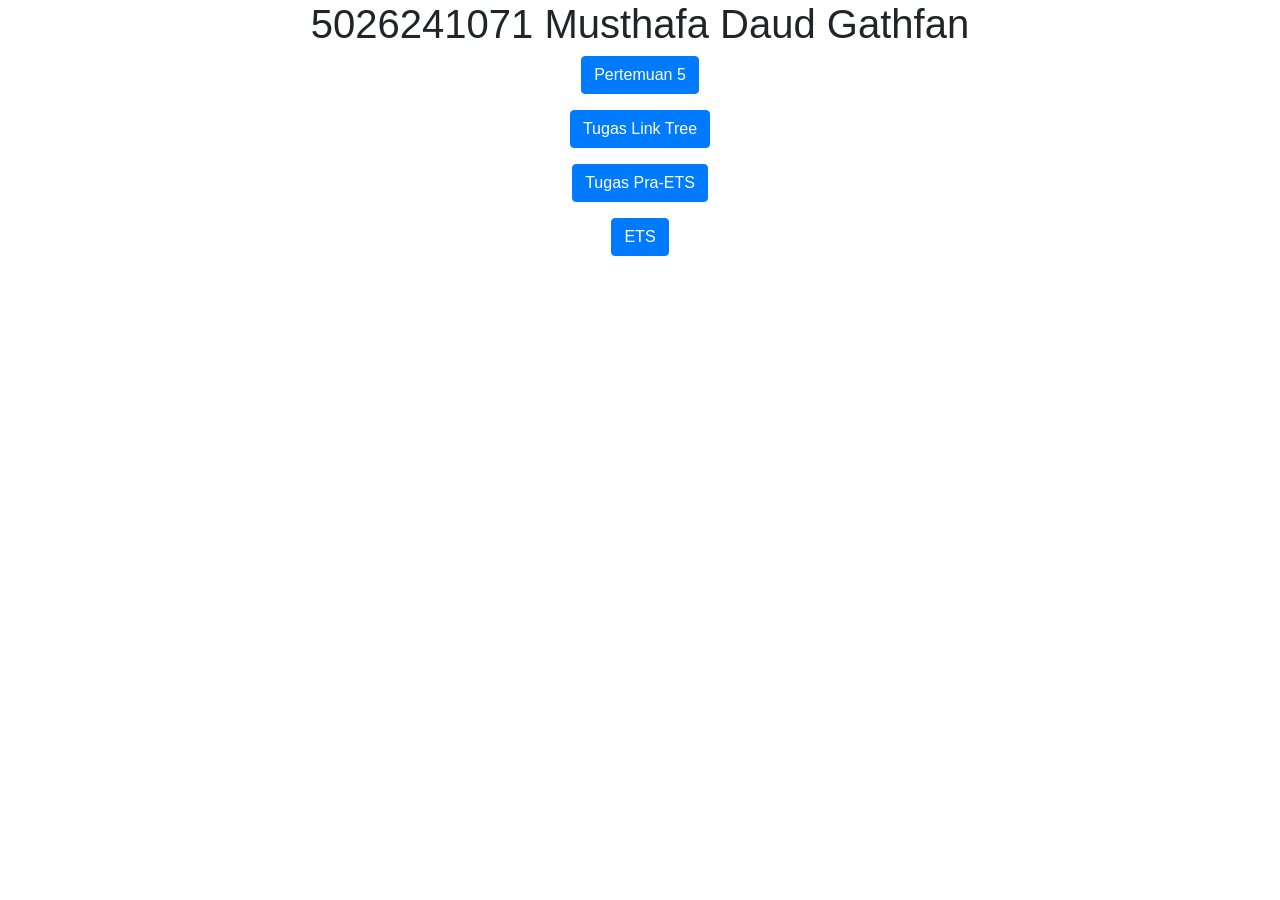
<file: index.html>
<!DOCTYPE html>
<html lang="en">

<head>
    <title>5026241071</title>
    <meta charset="utf-8">
    <meta name="viewport" content="width=device-width, initial-scale=1">
    <link rel="stylesheet" href="https://cdn.jsdelivr.net/npm/bootstrap@4.6.2/dist/css/bootstrap.min.css">
    <script src="https://cdn.jsdelivr.net/npm/jquery@3.7.1/dist/jquery.slim.min.js"></script>
    <script src="https://cdn.jsdelivr.net/npm/popper.js@1.16.1/dist/umd/popper.min.js"></script>
    <script src="https://cdn.jsdelivr.net/npm/bootstrap@4.6.2/dist/js/bootstrap.bundle.min.js"></script>
</head>

<body>

    <div class="container">
        <center>
            <h1>5026241071 Musthafa Daud Gathfan</h1>
            <p>
                <a href="pertemuan5.html" terget="_blank" class="btn btn-primary">
                    Pertemuan 5
                </a>
            </p>
            <p>
                <a href="linktree.html" terget="_blank" class="btn btn-primary">
                    Tugas Link Tree
                </a>
            </p>
            <p>
                <a href="tugas_ets.html" terget="_blank" class="btn btn-primary">
                    Tugas Pra-ETS
                </a>
            </p>
            <p>
                <a href="5026241071.html" terget="_blank" class="btn btn-primary">
                    ETS
                </a>
            </p>
        </center>
    </div>
</body>

</html>
</file>
